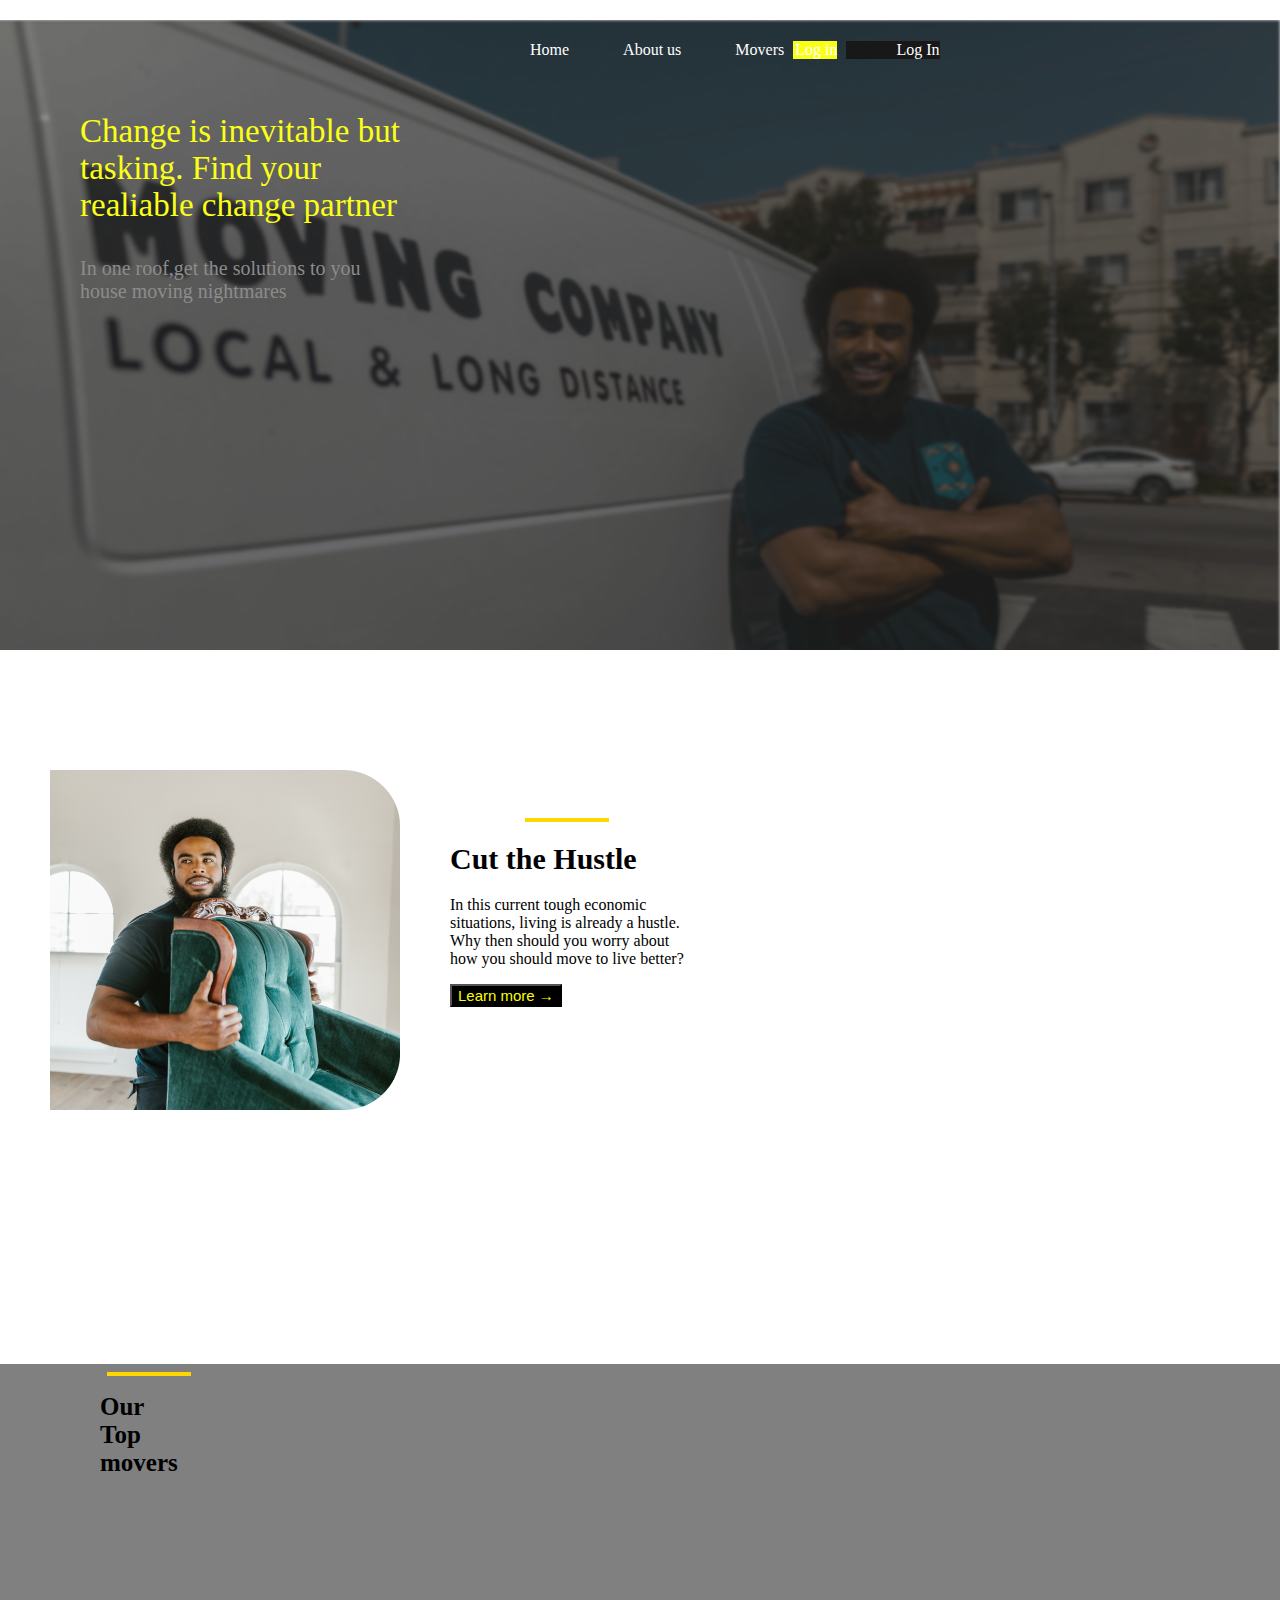
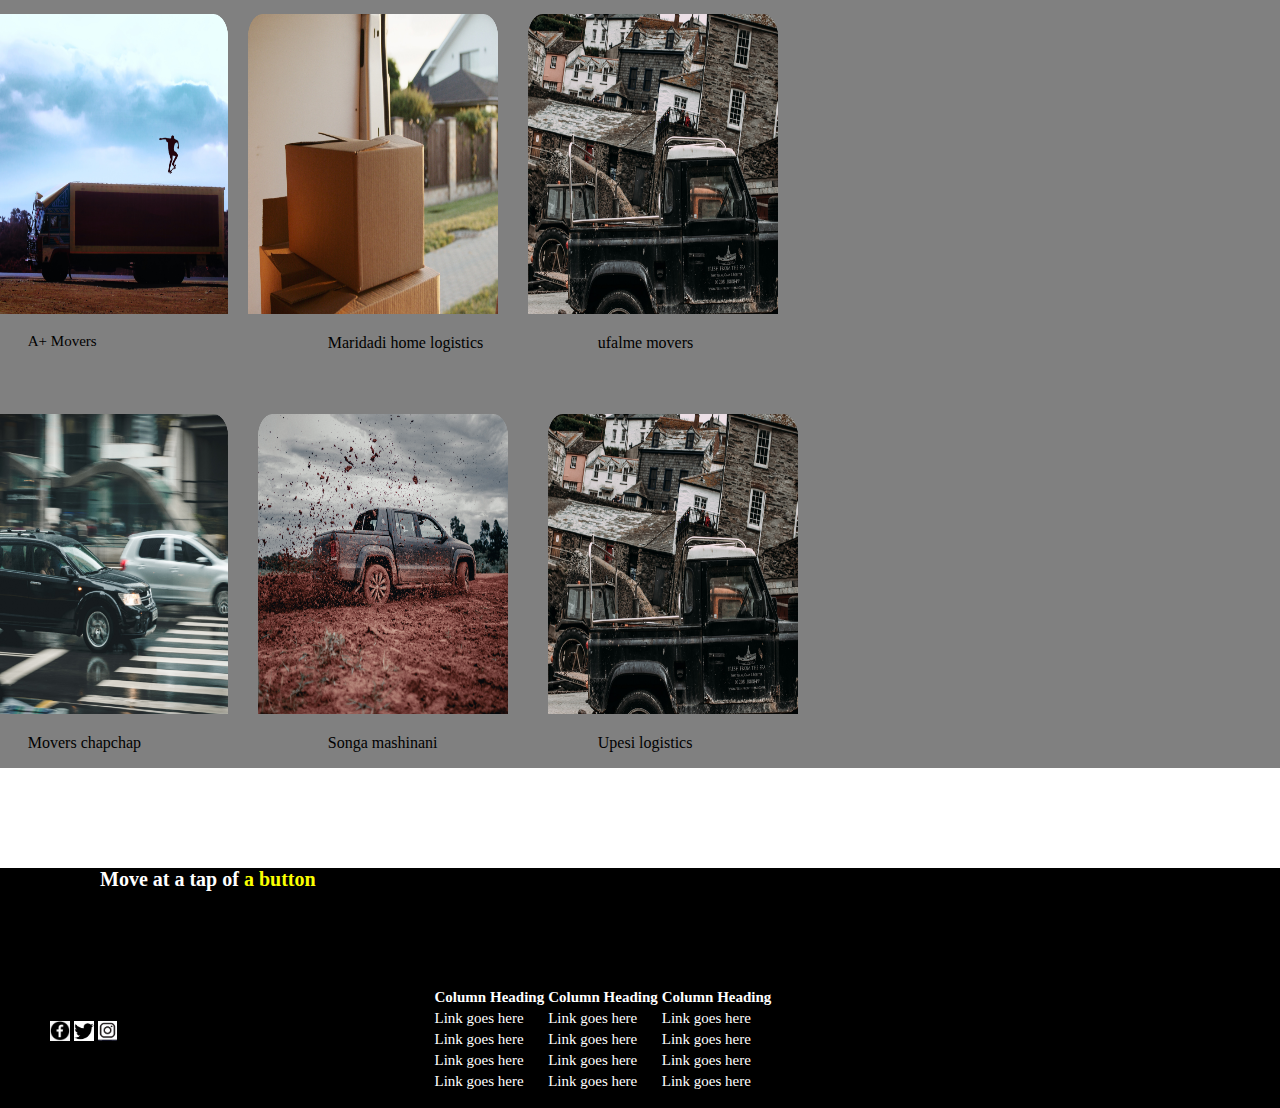
<file: index.html>
<!DOCTYPE html>
<html lang="en">
<head>
    <meta charset="UTF-8">
    <meta http-equiv="X-UA-Compatible" content="IE=edge">
    <meta name="viewport" content="width=device-width, initial-scale=1.0">
    <title>Restaurants website </title>
    <link rel="stylesheet" type="text/css" href="index.css">
</head>
<body>
    <div class="log">
    <nav>
    <div class="navs">
        <ul>
            <li> <a href="index2.html">Home </a></li>
            <li> <a href="index2.html">About us </a></li>
            <li><a href="index2.html"> Movers </a></li>
            <li class="log1"> <a href="index2.html"> Log in </a></li>
            <li class="log2"><a href="index2.html">Log In </a></li>
        </ul>

    </div>
    </nav>
    <div class="mov"> 
        <p class="rel"> Change is inevitable but<br> tasking.
        Find your <br> realiable change partner</p>
    
        <p class="par">  In one roof,get the solutions to you <br>
         house moving nightmares </p>
    </div>
    </div>
    <section id="sect"> 
        <div class="read">
            <div class="left">
                <img src="./assets/images/moving2 1.png">

            </div>
            <div class="right">
                <hr class="cut">
                <h1> Cut the Hustle </h1>
                <p> In this current tough economic<br>
                situations, living is already a hustle.<br>
            Why then should you worry about<br> how you should 
        move to live better?</p>
        <button> Learn more &#x2192 </button>

            </div>

        </div>

    </section>
    <section id="sect1"> 
        <div class="ler"> 
        <div class="top">
            <hr class="container">
            <h1> Our Top movers </h1>
 </div>
 <div class="move"> 
     <img src="./assets/images/ehem 1.png">
     <p> A+ Movers </p>
 </div>
 <div class="move1">
     <img src="./assets/images/wewe 1.png">
     <p>Maridadi home logistics </p>
 </div>
 <div class="move2">
     <img src="./assets/images/songa 1.png">
     <p> ufalme movers </p>
 </div>
 <div class="more">
     <div class="image1">
         <img src="./assets/images/chapchap 1.png">
         <p>Movers chapchap </p>
     </div>
     <div class="image2"> 
         <img src="./assets/images/mashinani 1.png">
         <p> Songa mashinani </p>

     </div>
     <div class="image3">
         <img src="./assets/images/songa 1.png">
         <p> Upesi logistics </p>
     </div>
 </div>
        </div>
    </section>
    <section id="sect2">
        <div class="header">
            <div class="span"><b>
            <span> Move </span>
            <span> at </span>
            <span> a </span>
            <span> tap </span>
            <span> of </span>
            <span class="tap"> a  </span>
            <span class="top"> button </span></b>
            </div>
            <div class="row">
                <div class="row1">
                <img src="./assets/images/facebook.png">
                <img src="./assets/images/twitter.png">
                <img src="./assets/images/insta.png">


         </div> 
         <div class="column">
             <div class="cont">
                 <table class="cont1">
                     <tr>
                         
                        <th>Column Heading </th>
                        <th>Column Heading </th>
                        <th>Column Heading </th>
                     </tr>
                     <tr>
                         <td>Link goes here </td>
                         <td>Link goes here </td>
                         <td>Link goes here </td>
                         
                     </tr>
                     <tr>
                        <td>Link goes here </td>
                        <td>Link goes here </td>
                        <td>Link goes here </td>
                     </tr>
                     <tr>
                        <td>Link goes here </td>
                        <td>Link goes here </td>
                        <td>Link goes here </td>
                     </tr>
                     <tr>
                        <td>Link goes here </td>
                        <td>Link goes here </td>
                        <td>Link goes here </td>
                     </tr>
                 </table>

             </div>
             
            
           
         </div>
            </div>

        </div>


    </section>

    
</body>
</html>
</file>
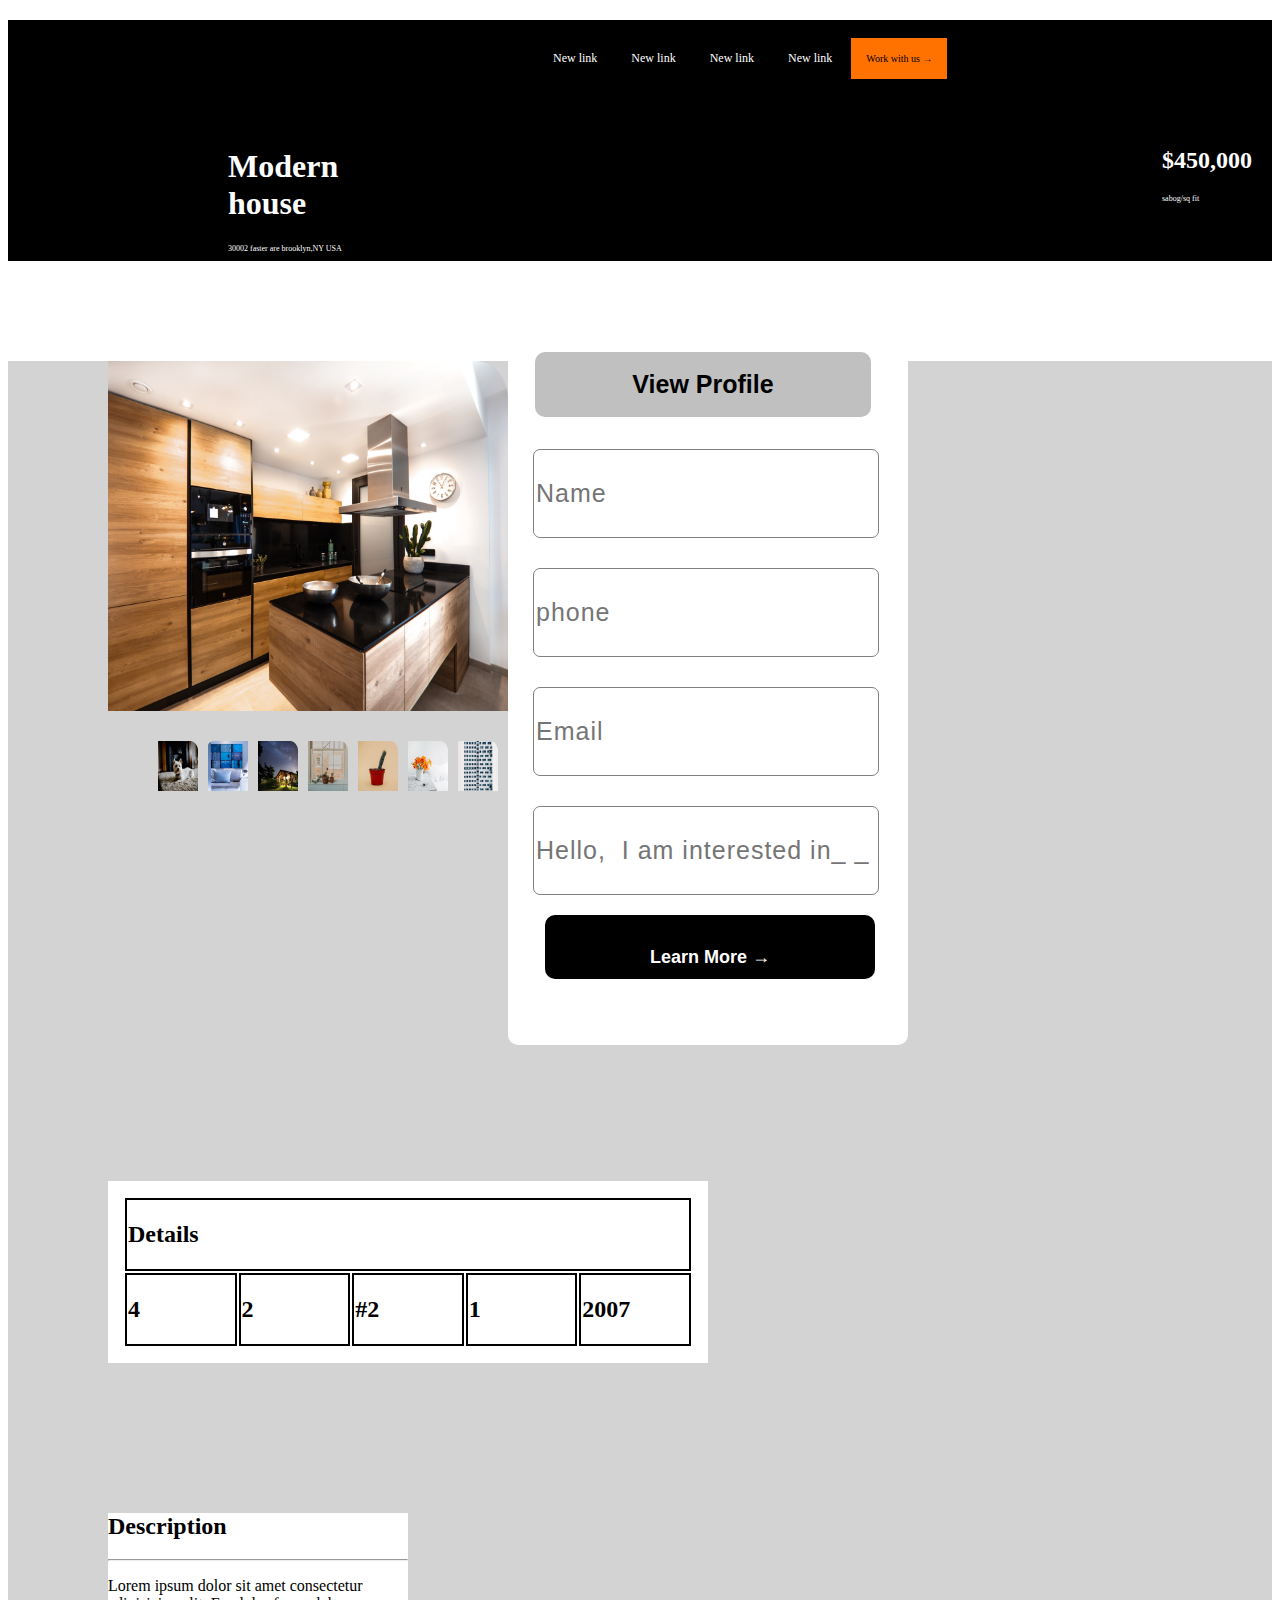
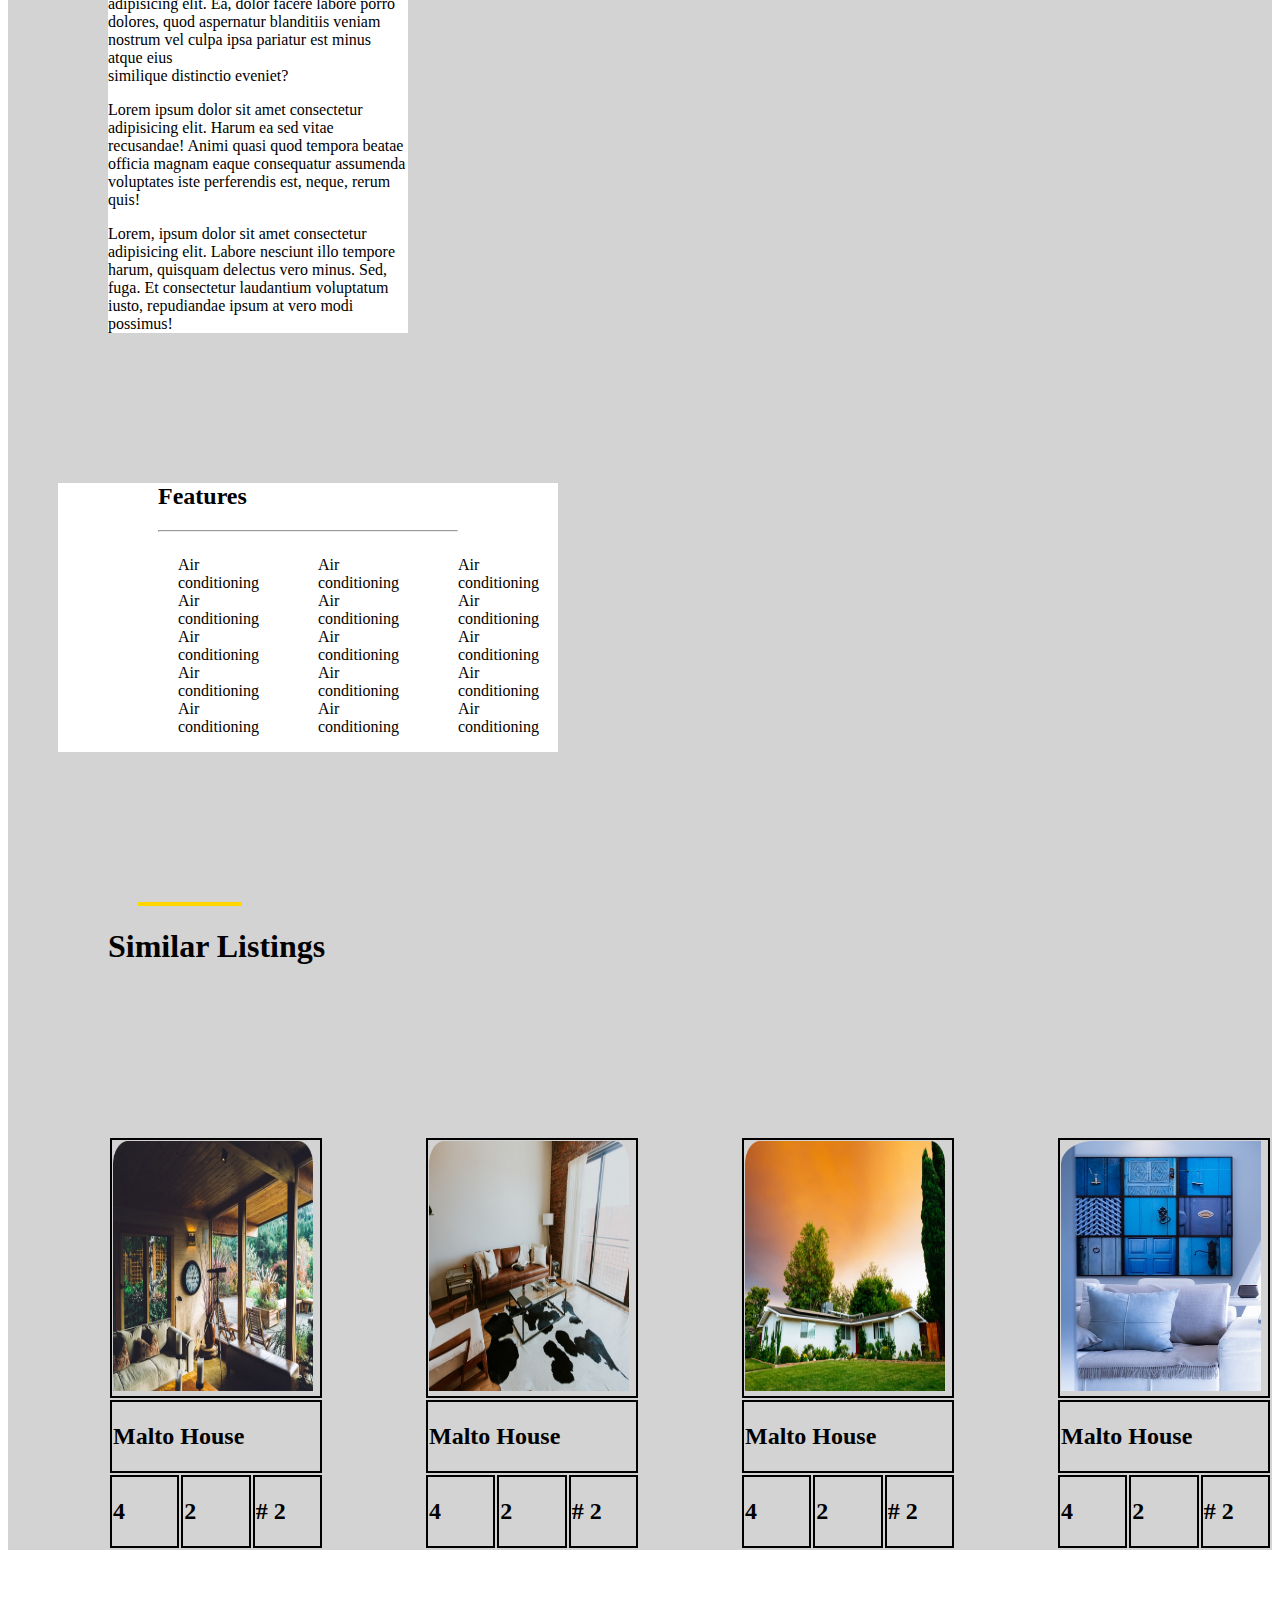
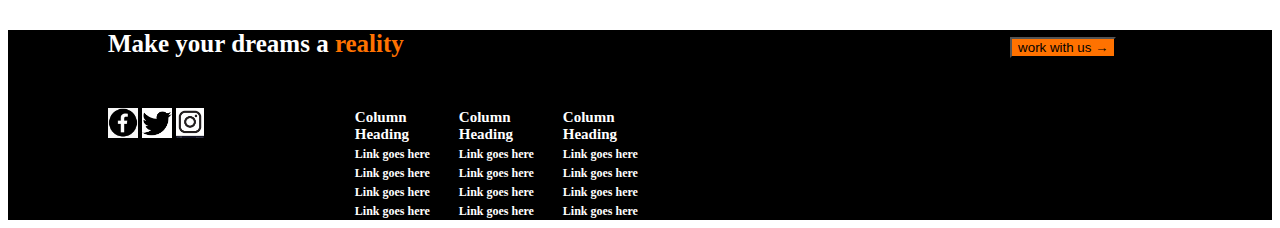
<file: index2.html>
<!DOCTYPE html>
<html lang="en">
<head>
    <meta charset="UTF-8">
    <meta http-equiv="X-UA-Compatible" content="IE=edge">
    <meta name="viewport" content="width=device-width, initial-scale=1.0">
    <title>restaraunt website2 </title>
    <link rel="stylesheet" type="text/css" href="style.css">
</head>
<body>
 <div id="lnk">
        <nav>
            <div class="lnk1"> 
            <ul>
                <li> New link</li>
                <li> New link</li>
                <li> New link</li>
                <li> New link</li>
                <li class="lnk4"> Work with us &#x2192 </li>

            </ul>
            </div>
            <div class="new">
            <div class="lnk2">
                <h1> Modern house </h1>
                <p> 30002 faster are brooklyn,NY USA</p>
            </div>
            <div class="lnk3">
                <h2> $450,000</h2>
                <p> sabog/sq fit</p>
            </div>
            </div>

        </nav>
    </div>
    <section id="view"> 
        <div class="view1">
            <div class="view2">
                <img src="./assets/images/Property House.png">

            </div>
            
                <div class="form">
        
                    <h2>View Profile</h2>
                    <input type="name" name="name" placeholder="Name">
                    <input type="phone" name="phone" placeholder="phone">
                    <input type="email" name="email" placeholder="Email">
                    <input type="comment" name="text" placeholder="Hello,  I am interested in_ _">
                    <button class="btnn"><a href="index.html">Learn More &#x2192</a></button>
          
                    <p class="link">&nbsp;&nbsp;&nbsp;<br>
                    <a href="#">&nbsp;&nbsp;</a> &nbsp;&nbsp;</a></p>
                    <p class="liw">&nbsp;&nbsp;</p>
                    
          
              
                

            </div>
            <div class="rect">
            <div class="rect1">
                <img src="./assets/images/Rectangle.png">

            </div>
            <div class="rect2">
                <img src="./assets/images/Rectangle-10.png">

            </div>
            <div class="rect3"> 
                <img src="./assets/images/Rectangle-2.png">

            </div>
            <div class="rect4">
                <img src="./assets/images/Rectangle-3.png">
            </div>
            <div class="rect5">
                <img src="./assets/images/Rectangle-4.png">

            </div>
            <div class="rect6">
                <img src="./assets/images/Rectangle-5.png">

            </div>
            <div class="rect7">
                <img src="./assets/images/Rectangle-6.png">
            </div>
            </div>
        </div>
            
                <div class="tabl1">
            
                <table class="tabl2">
                    <tr>
                        <td colspan="5"><h2> Details </h2> </td>
                    </tr>
                    <tr>
                        <td> <h2>4 </h2> </td>
                        <td><h2> 2 </h2></td>
                        <td><h2> #2 </h2> </td>
                        <td> <h2> 1 </h2> </td>
                        <td> <h2> 2007 </h2></td>
                    </tr>
                </table>
                
            
            </div>
            <div class="desc">
                <div class="desc1">

                    
                        
                            <h2> Description </h2>
                            <hr>
                        
                            <p> Lorem ipsum dolor sit amet consectetur adipisicing elit. Ea, dolor facere labore porro dolores, quod aspernatur blanditiis veniam nostrum vel culpa ipsa pariatur est minus atque eius <br>similique distinctio eveniet?</p> 
                            <p> Lorem ipsum dolor sit amet consectetur adipisicing elit. Harum ea sed vitae recusandae! Animi quasi quod tempora beatae officia magnam eaque consequatur assumenda voluptates iste perferendis est, neque, rerum quis!</p>
                            <p> Lorem, ipsum dolor sit amet consectetur adipisicing elit. Labore nesciunt illo tempore harum, quisquam delectus vero minus. Sed, fuga. Et consectetur laudantium voluptatum iusto, repudiandae ipsum at vero modi possimus!</p>
                        
                </div>

                </div>
                <div class="feat">
                <div class="col">
                    <h2> Features </h2>

                    <hr>
                </div>
                <div class="col1">
                    
                                <ul>
                                    <li>Air conditioning </li>
                                    <li>Air conditioning </li>
                                    <li>Air conditioning </li>
                                    <li>Air conditioning </li>
                                    <li>Air conditioning </li>

                                    
                                </ul>

                             
                                <ul>
                                  <li>Air conditioning </li>
                                  <li>Air conditioning </li>
                                  <li>Air conditioning </li>
                                  <li>Air conditioning </li>
                                  <li>Air conditioning </li>
                                </ul>
                            </td>
                            <td>
                                <ul>
                                  <li>Air conditioning </li>
                                  <li>Air conditioning </li>
                                  <li>Air conditioning </li>
                                  <li>Air conditioning </li>
                                  <li>Air conditioning </li>   
                                </ul>
                           
                </div>
                </div>
                

                

                
                    <div class="fit">
                      
                    <div class="fit1">
                      
                      <hr class="fit2">
                      <h1>Similar Listings</h1>  
                  </div>
                  
                  <div class="fit3">
                  
                  <div class="fit5"> 
                     <table class="rem">
                    <tr class="rem1">
                      <td colspan="3" class="rem2"><img src="assets/images/Rectangle-7.png"> </td>
                    </tr>
                    <tr>
                      <td colspan="3"><h2>Malto House</h2></td>
                    </tr>
                    <tr>
                      <td><h2>4</h2></td>
                      <td><h2>2</h2></td>
                      <td><h2># 2</h2></td>
                    </tr>
                     </table>
                    
                  </div>
                  
                  <div class="fit5"> 
                    <table>
                   <tr>
                     <td colspan="3"><img src="assets/images/Rectangle-8.png"> </td>
                   </tr>
                   <tr>
                     <td colspan="3"><h2>Malto House</h2></td>
                   </tr>
                   <tr>
                     <td><h2>4</h2></td>
                     <td><h2>2</h2></td>
                     <td><h2># 2</h2></td>
                   </tr>
                    </table>
                   
                  </div>
                  <div class="fit5"> 
                    <table>
                   <tr class>
                     <td colspan="3"><img src="assets/images/Rectangle-9.png"> </td>
                   </tr>
                   <tr>
                     <td colspan="3"><h2>Malto House</h2></td>
                   </tr>
                   <tr>
                     <td><h2>4</h2></td>
                     <td><h2>2</h2></td>
                     <td><h2># 2</h2></td>
                   </tr>
                    </table>
                   
                  </div>
                  <div class="fit5"> 
                    <table class="pic">
                   <tr>
                     <td colspan="3"><img src="assets/images/Rectangle-10.png"> </td>
                   </tr>
                   <tr>
                     <td colspan="3"><h2>Malto House</h2></td>
                   </tr>
                   <tr>
                     <td><h2>4</h2></td>
                     <td><h2>2</h2></td>
                     <td><h2># 2</h2></td>
                   </tr>
                    </table>
                   
                  </div>
                  </div>

            </div>


        </div>
    </section>
    <section id="sect2">
        <div class="header">
            <div class="span"><b>
            <span> Make </span>
            <span> your </span>
            <span> dreams </span>
            <span> a </span>
            <span class="tap"> reality </span>
            
            <button class="mrk"> work with us &#x2192</button>
            </div>
            <div class="row">
                <div class="row1">
                <img src="./assets/images/facebook.png">
                <img src="./assets/images/twitter.png">
                <img src="./assets/images/insta.png">


         </div> 
         <div class="column">
             <div class="cont">
                 <table class="cont1">
                     <tr class="asset">
                         
                        <th>Column Heading </th>
                        <th>Column Heading </th>
                        <th>Column Heading </th>
                     </tr>
                     <tr>
                         <td 
                         >Link goes here </td>
                         <td>Link goes here </td>
                         <td>Link goes here </td>
                         
                     </tr>
                     <tr>
                        <td>Link goes here </td>
                        <td>Link goes here </td>
                        <td>Link goes here </td>
                     </tr>
                     <tr>
                        <td>Link goes here </td>
                        <td>Link goes here </td>
                        <td>Link goes here </td>
                     </tr>
                     <tr>
                        <td>Link goes here </td>
                        <td>Link goes here </td>
                        <td>Link goes here </td>
                     </tr>
                 </table>

             </div>
             
            
           
         </div>
            </div>

        </div>


    </section>
    


    
    


         
</body>
</html>
</file>
<file: index.css>
@import url('https://fonts.googleapis.com/css2?family=Nunito:ital,wght@0,200;1,200&family=Poppins:wght@200&display=swap');
body{
    padding: 0;
    margin: 0;
    Font-style: Poppins,  Actor, Adamina;
}
.log{
    background-image: url("./assets/images/moving\ 1.png");
    background-size:cover;
    height: 70vh;
    opacity: 0.9;
    align-items: left;
    justify-content: left;
}
 .log nav .navs{
    display: flex;
     justify-content: space-between;
      padding-left: 400px;

     
}

nav ,.navs{
    margin: 20px;
}
nav .navs ul li{
    display:inline-block;
    padding-left:50px ;
    

}
nav .navs ul li a{
    text-decoration: none;
    color: white;
}
  .log nav .navs ul  .log1{
     background-color: #FAFF00;
     color: yellow;
     padding-left: 2px;
     margin: 5px;
}
.log nav .navs ul .log2{
    background-color: black;
    color: #FAFF00;

}


.log .mov .rel{
    color:  #FAFF00;
    margin-left: 80px;
    font-size: 33px;
}
.log .mov .par{
    color:grey;
    margin-left:80px;
    font-size: 20px;
}
#sect{
    margin-top: 80px;
    margin-bottom: 30px;
    

}
#sect .read{
    display: flex;
}
#sect .read .left img{
    height: 340px;
    width: 350px;
    margin: 50px;
    margin-top: 40px;
}
#sect .right{
    margin-top: 80px;
}
#sect .right .cut{
    border: 2px solid gold;
    width: 80px;

}
#sect .right h1{
    font-size: 30px;
}
#sect .read .right button{
    color: #FAFF00;
    background-color: black;
    font-size: 15px;

}
#sect1{
    background-color: gray;
}
#sect1 .top h1{
    margin-left: 100px;
    font-size: 25px    
    
}
#sect1 .top .container{
    width: 80px;
    position: relative;
    left: 60px;
    border: 2px solid gold;
}
#sect1 .ler{
    display: flex;
    margin-top: 200px;
    
    
}
#sect1 .ler .move img{

    height: 300px;
    width: 250px;
    margin-top: 250px;
    position: relative;
    left: -200px;
    
}
#sect1 .ler .move1 img{
    height: 300px;
    width: 250px;
    margin-top: 250px;
    position: relative;
    left: -180px;


}
#sect1 .ler .move2 img{
    height: 300px;
    width: 250px;
    margin-top: 250px;
    position: relative;
    left: -150px;
}
#sect1 .ler .move p{
    position: relative;
    left: -150px;
    font-size: 15px;
    
    
}
#sect1 .ler .move1 p{
    position: relative;
    left: -100px;
}
#sect1 .ler .move2 p{
    position: relative;
    left: -80px;
}
#sect1 .more{
    display: flex;
}
#sect1 .more .image1 img{ 
    height: 300px;
    width: 250px;
    margin-top: 650px;
    position: relative;
    left: -950px;
}
#sect1 .more .image1 p{
    position: relative;
    right: 900px;
}
#sect1 .more .image2 img{ 
    height: 300px;
    width: 250px;
    margin-top: 650px;
    position: relative;
    left: -920px;
}
#sect1 .more .image2 p{
    position: relative;
    right: 850px;
} 
#sect1 .more .image3 img{ 
    height: 300px;
    width: 250px;
    margin-top: 650px;
    position: relative;
    left: -880px;
}
#sect1 .more .image3 p{
    position: relative;
    right: 830px;
}
#sect2{
    margin-top: 100px;
    background-color: black;
}
#sect2 .header .span{
    margin-left:100px;
    font-size:20px;
    color: white;

}
#sect2 .header .span .tap{
    color: #FAFF00;
}
#sect2 .header .span .top{
    color: #FAFF00;
}
/*--footer--*/
#sect2 .header .row {
        display: flex;
        margin-left: 50px;
        margin-top: 80px;
}
#sect2 .header .row .row1 img{
    height: 20px;
    position: relative;
    top: 50px;
}
#sect2  .column .cont {
    font-size: 15px;
    padding: 15px;
    color:white;
    margin-left: 300px;
    justify-content: space-between;

    

}
</file>
<file: style.css>
#lnk{

    background-color: black;
}
#lnk nav .lnk1{
    display: flex;
     justify-content: space-between;
      padding-left: 450px;
}
nav , .lnk1{
    margin: 20px;
}
#lnk nav .lnk1 ul li{
      display: inline-block;
      padding: 15px;
      font-size: 12px;
      color: white;
      
}
#lnk nav .lnk1 ul .lnk4{
    background-color: #ff7200;
    font-size: 10px;

    color:black;
}

#lnk nav .new{

    display: flex;
    margin-top: 30px;
    color: white;
}
#lnk nav .new .lnk2{
    padding-left: 50px;
    margin-left: 150px;
    
}
#lnk nav .new .lnk3{
    margin-left: 750px;
    
}
#lnk nav .new .lnk2 p{
    font-size: 8px;
    
}
#lnk nav .new .lnk3 p{
    font-size: 8px;
}
#view{
    margin-top: 100px;
    background-color: lightgray;
}
#view .view1 {
     display:flex;
}
#view .view1 .view2 img{
    height: 350px;
    width: 400px;
    margin-left: 100px;
}
.form{
    background-color: white;
  
    width: 350px;
    height: 670px;
    position: relative;
    
    
    transform: translate(0%,-5%);
    border-radius: 10px;
    padding: 25px;
}

.form h2{
  background-color: silver;
    width: 300px;
    font-family: sans-serif;
    text-align: center;
    color: black;
    font-size: 25px;
    border-radius: 10px;
    margin: 2px;
    padding: 18px;
}

.form input{
    width: 340px;
    height: 85px;
    background: transparent;
    border: 1px solid gray;
    color:black;
    border-radius: 7px;
    font-size: 25px;
    letter-spacing: 1px;
    margin-top: 30px;
    align-items: center;
}



.btnn{
    width: 330px;
    height: 40px;
    background: black;
    border: none;
    margin-left: 12px;
    margin-top: 20px;
    font-size: 18px;
    border-radius: 10px;
    cursor: pointer;
    color:#ff7200;
    padding: 32px;
    align-items: center;

}
.btnn:hover{
    background: #fff;
    color: #ff7200;
}
.btnn a{
    text-decoration: none;
    color:white;
    font-weight: bold;
}
.form .link{
    font-family: Arial, Helvetica, sans-serif;
    font-size: 17px;
    padding-top: 20px;
    text-align: center;
}
.form .link a{
    text-decoration: none;
    color: #ff7200;
}
#view .rect  img{
    height: 50px;
    width: 40px;
}
#view .rect{
    position: relative;
    top: 380px;
    right: 750px;
    display: flex;
    
}
#view .rect .rect2{
margin-left: 10px;
}
#view .rect .rect3{
    margin-left: 10px;
}
#view .rect .rect4{
    margin-left: 10px;
    } 
    #view .rect .rect5{
        margin-left: 10px;
        }
        #view .rect .rect6{
            margin-left: 10px;
            }
            #view .rect .rect7{
                margin-left: 10px;
                }
.tabl1 table {
    table-layout: fixed;
    width: 600px;
    
    padding: 15px;
    background-color: white;

  }
  #view .tabl1{
      margin-top: 100px;
      margin-left: 100px;
  }
  
  
  th,
  td {
    width: 100px;
    overflow: hidden;
    text-align: left;
    border: 2px solid black;
  }
  #view .feat{
      background-color: white;
      width: 500px;
      margin-left: 50px;
  }
  #view .desc{
      margin-top: 150px;
      margin-left: 100px;
      width: 300px;
      background-color: white;
  }
  #view .col{
      margin-top: 150px;
      margin-left: 100px;
      width: 300px;
      background-color;
      
  }
  #view .col1{
      display: flex;
      margin-left: 80px;
  }
  #view .col1 ul li{
      list-style: none;
  }
  #view .fit .fit1{
      margin-top: 150px;
      margin-left: 100px;
  }
  #view .fit5{
      margin-top: 150px;
      margin-left: 100px;
      display: flex;
      
  }
  #view .fit5 img{
      height: 250px;
      width: 200px;
  } 
  #view .fit3{
      display: flex;
      
  }
  
  #view .fit .fit1 .fit2{
      width: 100px;
      position: relative;
      left: -500px;
      border: 2px solid gold;
  }
  #sect2{
      background-color: black;
  }
  
  #sect2 .header{
      margin-top: 80px;
      margin-left: 100px;
    
      color: white;
  }
  #sect2 .header .span{
      font-size: 25px;
  }
  #sect2 .header .tap{
      color: #ff7200;
  }
  #sect2 .header .mrk{
      margin-left: 600px;
      background-color: #ff7200;
  }
  #sect2 .row{
      display: flex;
      margin-top: 50px;
  }
  #sect2 .row .row1 img{
      height: 30px;
      
       
  }
  #sect2 .column .cont {
      margin-left: 150px;
       }
    
  #sect2 .column .cont td{
      font-size: 12px;
  } 
  
  #sect2 .column .cont th{
      font-size: 15px;

  }  
  #sect2 .column .cont .cont1{
      border-collapse: collapse;
      border-style: hidden;

    
  }
</file>
